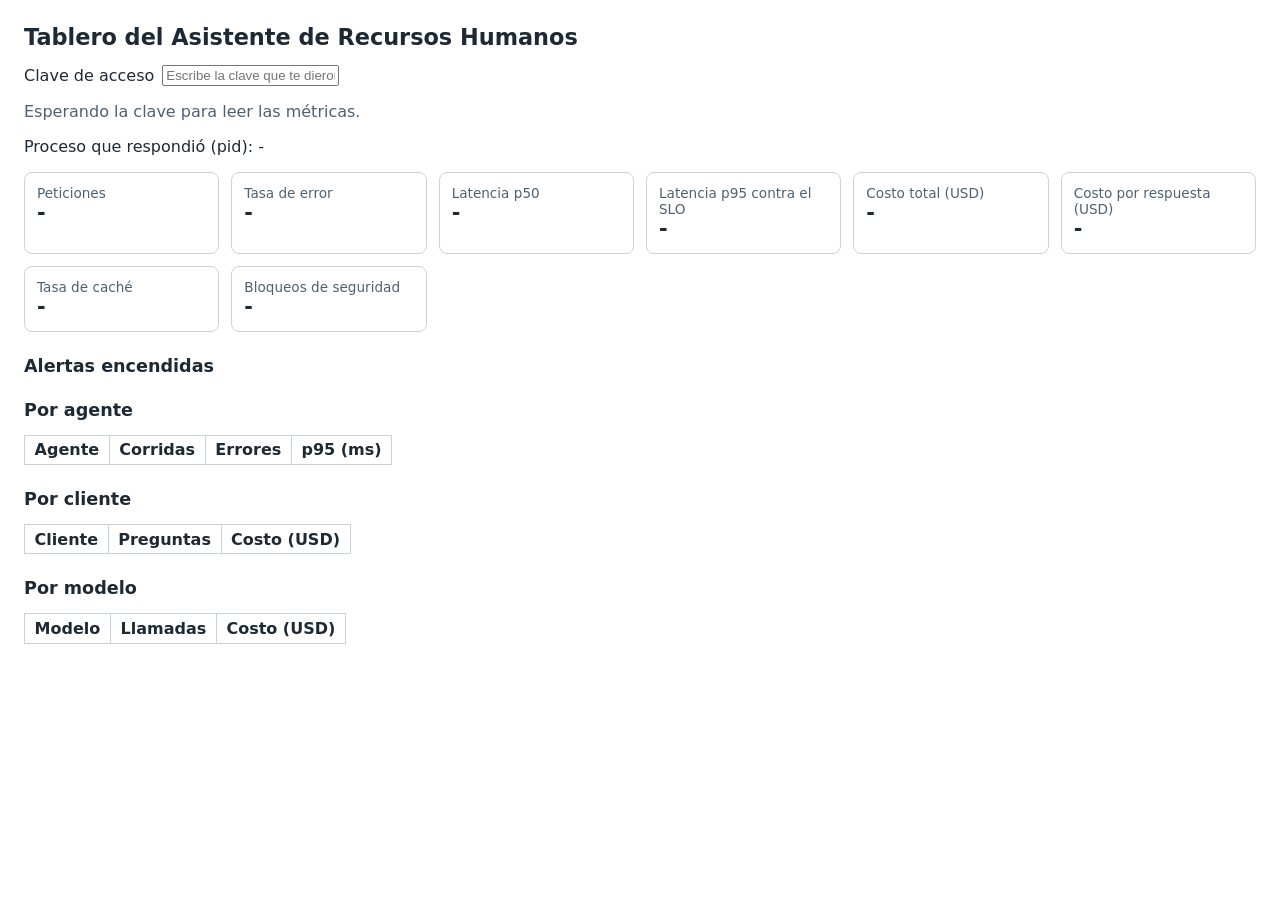
<file: app/static/dashboard.html>
<!DOCTYPE html>
<html lang="es">
<head>
  <meta charset="utf-8">
  <meta name="viewport" content="width=device-width, initial-scale=1">
  <title>HR Assistant - Tablero</title>
  <style>
    body { font-family: system-ui, sans-serif; margin: 1.5rem; color: #1f2933; }
    h1 { font-size: 1.4rem; }
    h2 { font-size: 1.1rem; margin-top: 1.5rem; }
    .key-row { display: flex; gap: 0.5rem; align-items: center; }
    .cards { display: grid; gap: 0.75rem;
             grid-template-columns: repeat(auto-fill, minmax(11rem, 1fr)); }
    .card { border: 1px solid #cbd2d9; border-radius: 0.5rem; padding: 0.75rem; }
    .card .label { display: block; font-size: 0.85rem; color: #52606d; }
    .card .value { display: block; font-size: 1.3rem; font-weight: 600; }
    table { border-collapse: collapse; margin-top: 0.5rem; min-width: 20rem; }
    th, td { border: 1px solid #cbd2d9; padding: 0.3rem 0.6rem; text-align: left; }
    .alerts li { color: #b42318; font-weight: 600; }
    .alerts li.quiet { color: #52606d; font-weight: 400; }
    .status { color: #52606d; }
  </style>
</head>
<body>
  <h1>Tablero del Asistente de Recursos Humanos</h1>
  <div class="key-row">
    <label for="api-key">Clave de acceso</label>
    <input id="api-key" data-testid="api-key" type="password"
           placeholder="Escribe la clave que te dieron" autocomplete="off">
  </div>
  <p id="status" class="status">Esperando la clave para leer las métricas.</p>
  <p>Proceso que respondió (pid): <span id="pid">-</span></p>

  <div class="cards" data-testid="dashboard">
    <div class="card"><span class="label">Peticiones</span>
      <span class="value" id="requests">-</span></div>
    <div class="card"><span class="label">Tasa de error</span>
      <span class="value" id="error-rate">-</span></div>
    <div class="card"><span class="label">Latencia p50</span>
      <span class="value" id="p50">-</span></div>
    <div class="card"><span class="label">Latencia p95 contra el SLO</span>
      <span class="value" id="p95">-</span></div>
    <div class="card"><span class="label">Costo total (USD)</span>
      <span class="value" id="cost-total">-</span></div>
    <div class="card"><span class="label">Costo por respuesta (USD)</span>
      <span class="value" id="cost-per-request">-</span></div>
    <div class="card"><span class="label">Tasa de caché</span>
      <span class="value" id="hit-rate">-</span></div>
    <div class="card"><span class="label">Bloqueos de seguridad</span>
      <span class="value" id="blocks">-</span></div>
  </div>

  <h2>Alertas encendidas</h2>
  <ul class="alerts" id="alerts" data-testid="alerts"></ul>

  <h2>Por agente</h2>
  <table>
    <thead><tr><th>Agente</th><th>Corridas</th><th>Errores</th><th>p95 (ms)</th></tr></thead>
    <tbody id="by-agent"></tbody>
  </table>

  <h2>Por cliente</h2>
  <table>
    <thead><tr><th>Cliente</th><th>Preguntas</th><th>Costo (USD)</th></tr></thead>
    <tbody id="by-client"></tbody>
  </table>

  <h2>Por modelo</h2>
  <table>
    <thead><tr><th>Modelo</th><th>Llamadas</th><th>Costo (USD)</th></tr></thead>
    <tbody id="by-model"></tbody>
  </table>

  <script>
    // Tablero del HR Assistant. Todo el texto se pone con textContent.
    (function () {
      "use strict";

      // La misma entrada de sessionStorage que usa la página principal.
      const API_KEY_STORAGE = "hrAssistantApiKey";
      const REFRESH_MS = 10000;
      const keyInput = document.getElementById("api-key");
      const statusLine = document.getElementById("status");

      function readStoredKey() {
        try {
          return sessionStorage.getItem(API_KEY_STORAGE) || "";
        } catch (storageError) {
          return "";
        }
      }

      function storeKey(value) {
        try {
          if (value) {
            sessionStorage.setItem(API_KEY_STORAGE, value);
          } else {
            sessionStorage.removeItem(API_KEY_STORAGE);
          }
        } catch (storageError) {
          // Sin almacenamiento, la clave se lee del campo en cada lectura.
        }
      }

      function setText(id, text) {
        document.getElementById(id).textContent = text;
      }

      function percent(value) {
        return (Number(value || 0) * 100).toFixed(1) + " %";
      }

      function usd(value) {
        return Number(value || 0).toFixed(6);
      }

      // Llena el cuerpo de una tabla, una fila por entrada, solo con texto.
      function fillTable(id, rows) {
        const body = document.getElementById(id);
        body.replaceChildren();
        rows.forEach(function (row) {
          const line = document.createElement("tr");
          row.forEach(function (value) {
            const cell = document.createElement("td");
            cell.textContent = String(value);
            line.appendChild(cell);
          });
          body.appendChild(line);
        });
      }

      function renderAlerts(alerts) {
        const list = document.getElementById("alerts");
        list.replaceChildren();
        const names = Array.isArray(alerts) ? alerts : [];
        if (!names.length) {
          const item = document.createElement("li");
          item.className = "quiet";
          item.textContent = "Sin alertas encendidas";
          list.appendChild(item);
          return;
        }
        names.forEach(function (name) {
          const item = document.createElement("li");
          item.textContent = String(name);
          list.appendChild(item);
        });
      }

      function renderTables(metrics) {
        const byAgent = metrics.by_agent || {};
        fillTable("by-agent", Object.keys(byAgent).sort().map(function (name) {
          const data = byAgent[name];
          return [name, data.runs, data.errors, data.p95_ms];
        }));
        const byClient = metrics.by_client || {};
        fillTable("by-client", Object.keys(byClient).sort().map(function (name) {
          const data = byClient[name];
          return [name, data.requests, usd(data.cost_usd)];
        }));
        const byModel = metrics.by_model || {};
        fillTable("by-model", Object.keys(byModel).sort().map(function (name) {
          const data = byModel[name];
          return [name, data.calls, usd(data.cost_usd)];
        }));
      }

      function render(metrics) {
        const latency = metrics.latency_ms || {};
        const slo = metrics.slo || {};
        const guardrails = metrics.guardrails || {};
        const cache = metrics.cache || {};
        setText("pid", String(metrics.pid));
        setText("requests", String(metrics.requests));
        setText("error-rate", percent(metrics.error_rate));
        setText("p50", latency.p50 + " ms");
        setText("p95", latency.p95 + " ms / " + slo.p95_ms_target + " ms"
          + (slo.met ? " (cumple)" : " (no cumple)"));
        setText("cost-total", usd(metrics.cost_usd));
        setText("cost-per-request", usd(metrics.cost_usd_per_request));
        setText("hit-rate", percent(cache.hit_rate));
        setText("blocks", String(
          Number(guardrails.injection_blocked || 0) + Number(guardrails.forbidden || 0)
        ));
        renderAlerts(metrics.alerts);
        renderTables(metrics);
      }

      function explain(status) {
        if (status === 401) {
          return "Clave inválida.";
        }
        if (status === 403) {
          return "Esta clave no tiene permiso para ver las métricas.";
        }
        if (status === 429) {
          return "Demasiadas lecturas; se reintenta en la siguiente vuelta.";
        }
        return "El servidor respondió con un error.";
      }

      async function refresh() {
        const apiKey = keyInput.value.trim();
        if (!apiKey) {
          statusLine.textContent = "Esperando la clave para leer las métricas.";
          return;
        }
        try {
          const response = await fetch("/metrics", {
            headers: { "X-API-Key": apiKey },
            cache: "no-store",
          });
          if (!response.ok) {
            statusLine.textContent = "Error: " + explain(response.status);
            return;
          }
          render(await response.json());
          statusLine.textContent = "Métricas al día; se leen cada 10 segundos.";
        } catch (error) {
          statusLine.textContent = "Error: no se pudo conectar con el servidor.";
        }
      }

      keyInput.value = readStoredKey();
      keyInput.addEventListener("input", function () {
        storeKey(keyInput.value.trim());
        refresh();
      });
      // Primera lectura al cargar; después, cada 10 segundos.
      refresh();
      setInterval(refresh, REFRESH_MS);
    })();
  </script>
</body>
</html>
</file>
